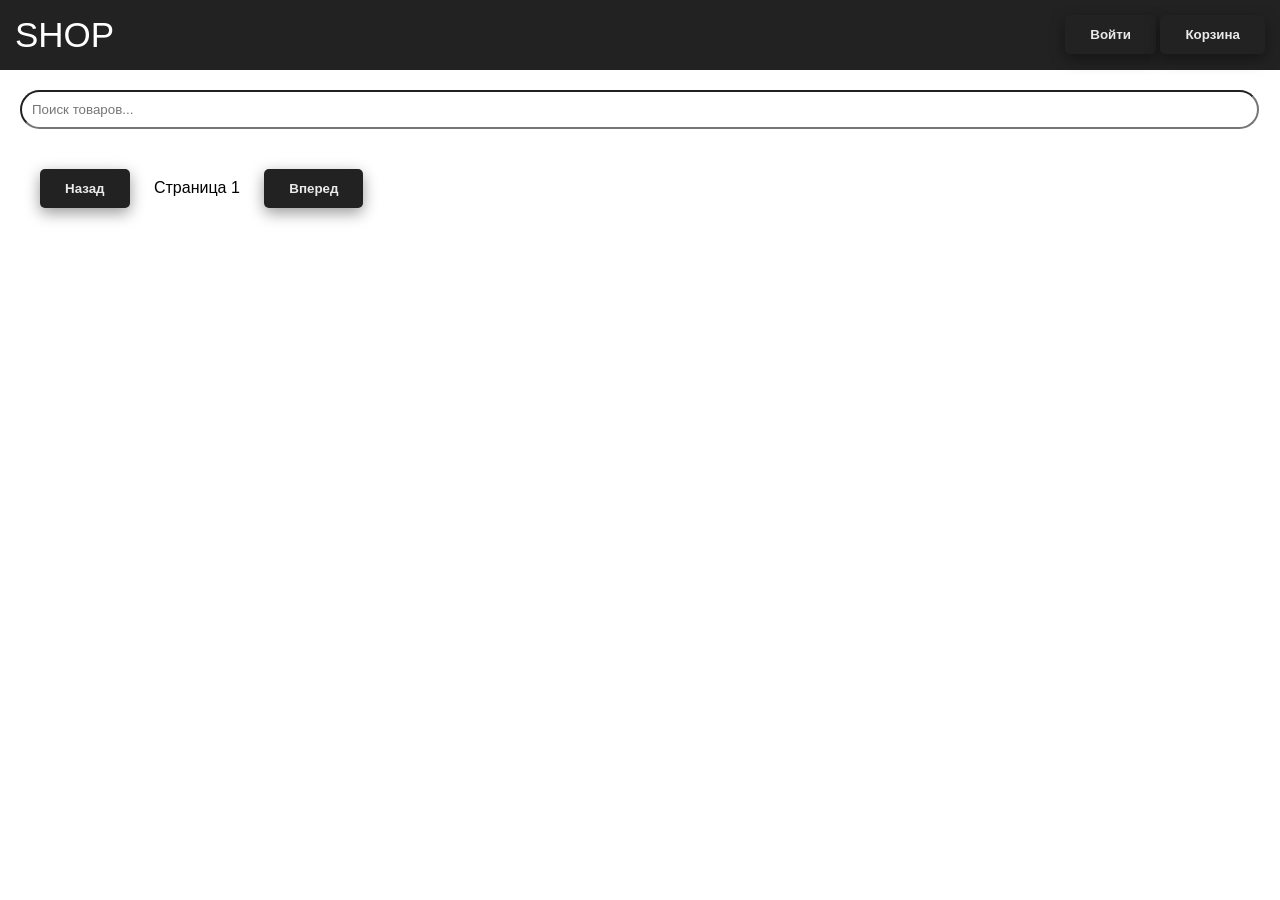
<file: index.html>
<!DOCTYPE html>
<html lang="ru">
<head>
    <meta charset="UTF-8">
    <title>Simple Shop</title>
    <link rel="stylesheet" href="index.css">
</head>
<body>

<header>
    <div class="logo">SHOP</div>
    <div>
        <span id="username"></span>
        <button id="loginBtn">Войти</button>
        <button id="cartBtn">Корзина</button>
    </div>
</header>

<div class="container">
    <input class="search-bar" id="search" placeholder="Поиск товаров...">
    <div class="products" id="products"></div>
    <div class="pagination" id="pagination"></div>
</div>

<!-- Product Modal -->
<div id="modal">
    <div class="modal-content">
        <h3 id="mTitle"></h3>
        <img id="mImg" style="width:100%;border-radius:4px;">
        <p id="mDesc"></p>
        <p><b id="mPrice"></b></p>
        <button id="addToCartBtn">Добавить в корзину</button>
        <button onclick="closeModal()">Закрыть</button>
    </div>
</div>

<!-- Auth Modal -->
<div id="authModal">
    <div class="modal-content">
        <h3>Авторизация</h3>
        <input id="usernameInput" placeholder="Username" style="width:90%;padding:8px;"><br><br>
        <input id="passwordInput" type="password" placeholder="Password" style="width:90%;padding:8px;"><br><br>
        <button id="authSubmit">Войти</button>
        <button onclick="closeAuth()">Закрыть</button>
    </div>
</div>

<script>
// ---------- STATE ----------
let currentPage = 1;
let searchQuery = "";
let selectedProduct = null;

// ---------- AUTH ----------
function loadUser() {
    const user = JSON.parse(localStorage.getItem("user"));
    const usernameEl = document.getElementById("username");
    const loginBtn = document.getElementById("loginBtn");

    if (user) {
        usernameEl.textContent = "👤 " + user.username;
        loginBtn.textContent = "Выйти";
    } else {
        usernameEl.textContent = "";
        loginBtn.textContent = "Войти";
    }
}

document.getElementById("loginBtn").onclick = () => {
    const user = JSON.parse(localStorage.getItem("user"));
    if (user) {
        localStorage.removeItem("user");
        loadUser();
    } else {
        document.getElementById("authModal").style.display = "flex";
    }
};

document.getElementById("authSubmit").onclick = () => {
    const username = document.getElementById("usernameInput").value;
    const pass = document.getElementById("passwordInput").value;
    if (!username || !pass) return alert("Введите данные!");

    localStorage.setItem("user", JSON.stringify({ username }));
    closeAuth();
    loadUser();
};

function closeAuth(){ document.getElementById("authModal").style.display = "none"; }

// ---------- FETCH PRODUCTS ----------
async function loadProducts() {
    let url = `https://dummyjson.com/products?limit=8&skip=${(currentPage-1)*8}`;
    if (searchQuery.length > 0) {
        url = `https://dummyjson.com/products/search?q=${searchQuery}`;
    }

    const res = await fetch(url);
    const data = await res.json();
    renderProducts(data.products);
}

function renderProducts(products) {
    const container = document.getElementById("products");
    container.innerHTML = "";

    products.forEach(p => {
        const div = document.createElement("div");
        div.className = "product";
        div.innerHTML = `
            <img src="${p.thumbnail}" style="width:100%;height:150px;object-fit:cover;border-radius:4px;">
            <h4>${p.title}</h4>
            <p>${p.price}$</p>
        `;
        div.onclick = () => openProduct(p);
        container.appendChild(div);
    });
}

function renderPagination() {
    const pag = document.getElementById("pagination");
    pag.innerHTML = `
        <button onclick="prevPage()">Назад</button>
        <span>Страница ${currentPage}</span>
        <button onclick="nextPage()">Вперед</button>
    `;
}

function nextPage(){ currentPage++; loadProducts(); renderPagination(); }
function prevPage(){ if(currentPage>1){ currentPage--; loadProducts(); renderPagination(); } }

// ---------- SEARCH ----------
document.getElementById("search").oninput = (e) => {
    searchQuery = e.target.value.trim();
    loadProducts();
};

// ---------- PRODUCT MODAL ----------
function openProduct(p) {
    selectedProduct = p;
    document.getElementById("mTitle").textContent = p.title;
    document.getElementById("mImg").src = p.thumbnail;
    document.getElementById("mDesc").textContent = p.description;
    document.getElementById("mPrice").textContent = p.price + "$";
    document.getElementById("modal").style.display = "flex";
}

function closeModal() {
    document.getElementById("modal").style.display = "none";
}

// ---------- CART ----------
document.getElementById("addToCartBtn").onclick = () => {
    const user = JSON.parse(localStorage.getItem("user"));
    if (!user) return alert("Только для авторизованных!");

    let cart = JSON.parse(localStorage.getItem("cart") || "[]");
    cart.push(selectedProduct);
    localStorage.setItem("cart", JSON.stringify(cart));

    alert("Добавлено в корзину!");
};

// переход на страницу корзины
document.getElementById("cartBtn").onclick = () => {
    location.href = "basket.html";
};

// ---------- INIT ----------
loadUser();
loadProducts();
renderPagination();
</script>

</body>
</html>
</file>
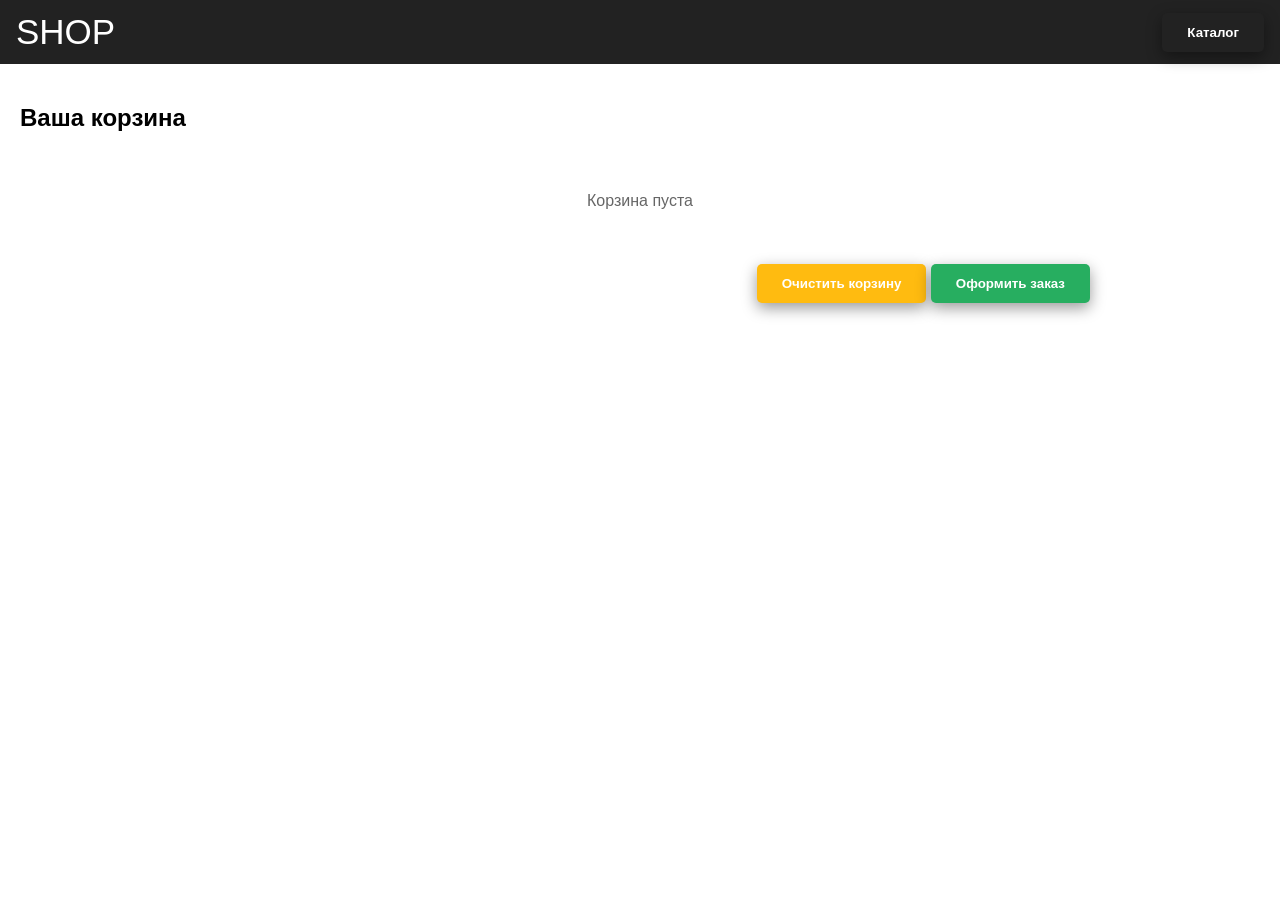
<file: basket.html>
<!DOCTYPE html>
<html lang="ru">
<head>
  <meta charset="utf-8" />
  <title>Корзина — Simple Shop</title>
  <link rel="stylesheet" href="basket.css">
</head>
<body>
  <header>
    <div class="logo">SHOP</div>
    <div>
      <span id="username"></span>
      <button id="homeBtn" class="back">Каталог</button>
    </div>
  </header>

  <div class="container">
    <h2>Ваша корзина</h2>
    <div class="cart-list" id="cartList"></div>
    <div style="max-width:900px;margin:14px auto 0;display:flex;justify-content:space-between;align-items:center">
      <div id="summary"></div>
      <div>
        <button id="clearBtn" class="clear">Очистить корзину</button>
        <button id="checkoutBtn" class="checkout">Оформить заказ</button>
      </div>
    </div>
  </div>

  <script>
    function loadUser(){
      const user = JSON.parse(localStorage.getItem('user'));
      const el = document.getElementById('username');
      if(user) el.textContent = '👤 ' + user.username;
      else el.textContent = '';
    }

    function renderCart(){
      const cart = JSON.parse(localStorage.getItem('cart') || '[]');
      const list = document.getElementById('cartList');
      list.innerHTML = '';

      if(!cart.length){
        list.innerHTML = '<div class="empty">Корзина пуста</div>';
        document.getElementById('summary').textContent = '';
        return;
      }

      let total = 0;
      cart.forEach((item, idx) => {
        const row = document.createElement('div');
        row.className = 'cart-item';
        const price = Number(item.price || 0);
        total += price;

        row.innerHTML = `
          <img src="${item.thumbnail || ''}" alt="">
          <div class="meta">
            <div style="font-weight:600">${item.title || 'Без названия'}</div>
            <div style="color:#666;margin-top:6px">${item.description ? item.description.substring(0,100) : ''}</div>
            <div style="margin-top:8px">Цена: <b>${price}$</b></div>
          </div>
          <div class="cart-actions">
            <button class="remove" data-idx="${idx}">Удалить</button>
          </div>
        `;

        list.appendChild(row);
      });

      document.getElementById('summary').innerHTML = '<b>Итого: ' + total + '$</b>';

      // attach listeners
      document.querySelectorAll('.remove').forEach(btn => {
        btn.addEventListener('click', (e) => {
          const idx = Number(e.target.dataset.idx);
          removeFromCart(idx);
        });
      });
    }

    function removeFromCart(index){
      const cart = JSON.parse(localStorage.getItem('cart') || '[]');
      cart.splice(index,1);
      localStorage.setItem('cart', JSON.stringify(cart));
      renderCart();
    }

    document.getElementById('clearBtn').addEventListener('click', () => {
      if(!confirm('Очистить корзину?')) return;
      localStorage.setItem('cart', JSON.stringify([]));
      renderCart();
    });

    document.getElementById('checkoutBtn').addEventListener('click', () => {
      const user = JSON.parse(localStorage.getItem('user'));
      if(!user) return alert('Пожалуйста, авторизуйтесь, чтобы оформить заказ.');
      const cart = JSON.parse(localStorage.getItem('cart') || '[]');
      if(!cart.length) return alert('Корзина пуста.');

      // Простая заглушка для оформления
      alert('Заказ оформлен для ' + user.username + '. Товаров: ' + cart.length);
      localStorage.setItem('cart', JSON.stringify([]));
      renderCart();
    });

    document.getElementById('homeBtn').addEventListener('click', () => {
      location.href = 'index.html';
    });

    // init
    loadUser();
    renderCart();
  </script>
</body>
</html>
</file>
<file: index.css>
body { font-family: Arial; margin: 0; padding: 0; }
header { background:#222;color:#fff;padding:15px;display:flex;justify-content:space-between; }
.logo {font-size:35px}
.container { padding: 20px; }
.search-bar {width:98%; padding:10px; border-radius: 20px; }
.products { display: grid; grid-template-columns: repeat(auto-fill, minmax(200px,1fr)); gap: 20px; padding-top:20px; }
.product { border:1px solid #ddd;padding:10px;border-radius:5px;cursor:pointer; }
.pagination button { margin: 20px; }
#modal, #authModal { position: fixed; top:0; left:0; width:100%; height:100%; 
                    background: rgba(0,0,0,.6); display:none; align-items:center; justify-content:center;}
.modal-content { background:#fff; padding:20px; width:300px; border-radius:6px; }
button {
  /* Применение градиента */
  background:#222;
  
  /* Базовые стили */
  padding: 12px 25px;
  border: none;
  border-radius: 5px;
  color: #EAEAEA; /* Светлый, но не чисто белый текст */
  font-weight: bold;
  cursor: pointer;
  transition: all 0.3s ease;

  /* Элегантная тень */
  box-shadow: 0 5px 15px rgba(0, 0, 0, 0.4);
}

button:hover {
  /* При наведении делаем градиент более ярким или меняем направление */
  background: linear-gradient(135deg, #222 0%, #434343 70%, #616161 100%);
  box-shadow: 0 8px 20px rgba(0, 0, 0, 0.6);
  transform: translateY(-1px);
}
</file>
<file: basket.css>
body{font-family:Arial;margin:0;padding:0}
header{background:#222;color:#fff;padding:12px 16px;display:flex;justify-content:space-between;align-items:center}
.logo {font-size:35px}
.container{padding:20px}
.cart-list{max-width:900px;margin:0 auto}
.cart-item{display:flex;gap:12px;align-items:center;border:1px solid #e0e0e0;padding:12px;border-radius:8px;margin-bottom:10px}
.cart-item img{width:100px;height:80px;object-fit:cover;border-radius:6px}
.cart-item .meta{flex:1}
.cart-actions{display:flex;gap:8px;align-items:center}
.empty{text-align:center;color:#666;padding:40px}
.back{background:#222;color:#ffffff;}
.remove{background:#ff4d4f;color:#fff}
.clear{background:#ffbb10;color:#fff}
.checkout{background:#27ae60;color:#fff}
button {
  /* Применение градиента */
  background: linear-gradient(to bottom, #000000, #1c2833);
  
  /* Базовые стили */
  padding: 12px 25px;
  border: none;
  border-radius: 5px;
  color: #EAEAEA; /* Светлый, но не чисто белый текст */
  font-weight: bold;
  cursor: pointer;
  transition: all 1s ease;

  /* Элегантная тень */
  box-shadow: 0 5px 15px rgba(0, 0, 0, 0.4);
}

button:hover {
  /* При наведении делаем градиент более ярким или меняем направление */
  background: linear-gradient(135deg, #222 0%, #434343 70%, #616161 100%);
  box-shadow: 0 8px 20px rgba(0, 0, 0, 0.6);
  transform: translateY(-1px);
}
</file>
